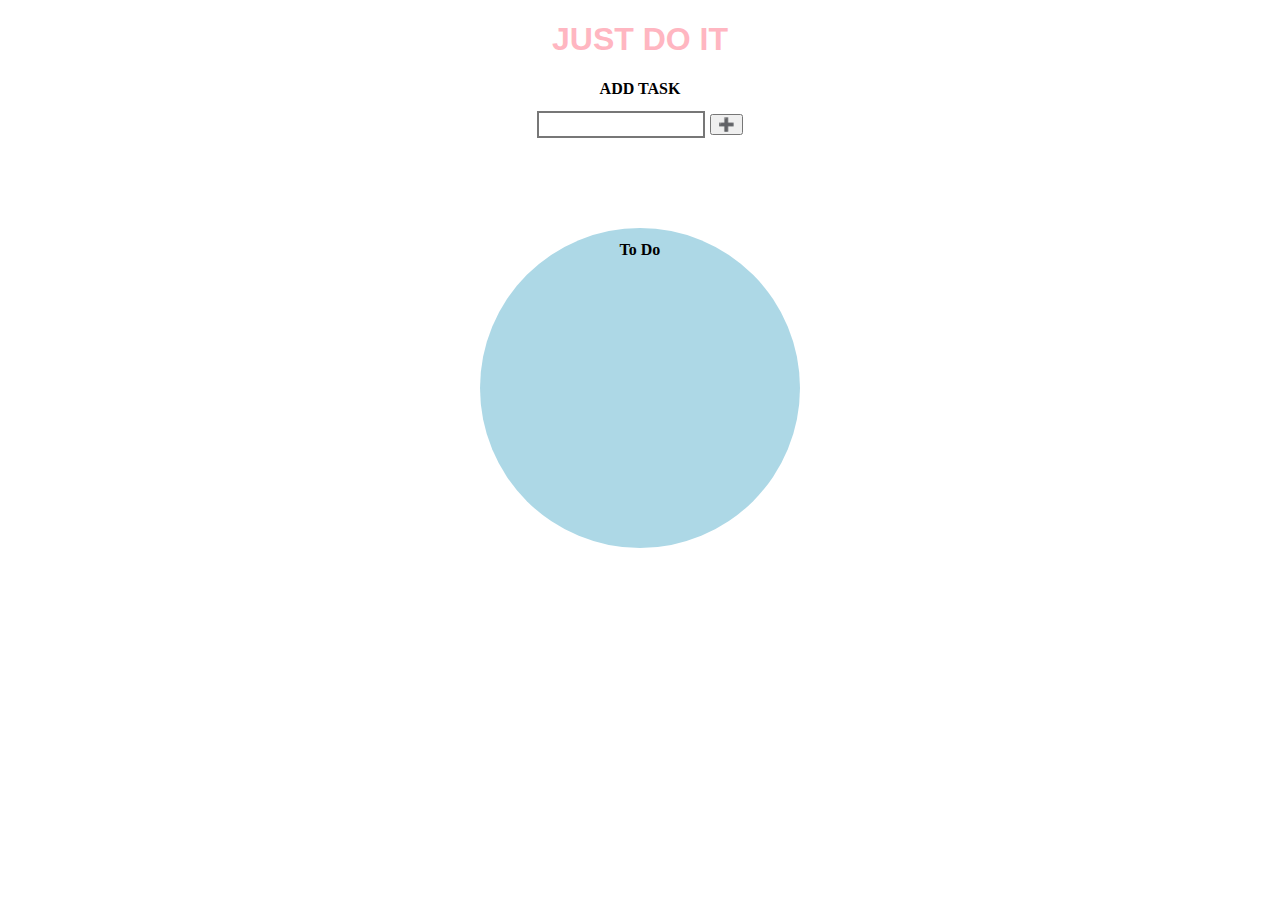
<file: index.html>
<!DOCTYPE html>
<html lang="en">
  <head>
    <meta charset="UTF-8" />
    <meta http-equiv="X-UA-Compatible" content="IE=edge" />
    <meta name="viewport" content="width=device-width, initial-scale=1.0" />
    <link rel="stylesheet" href="main.css" />
    <title>Just do it</title>
  </head>
  <body>
    <header>
      <h1>JUST DO IT</h1>
    </header>
    <div id="taskMaker">
      <h2>ADD TASK</h2>
      <input id="taskField" type="text" />
      <button id="plus">➕</button>
    </div>
    <main>
      <article id="article">
        <div id="circle">
          <h2>To Do</h2>
          <div id="listContainer">
            <ul id="list"></ul>
          </div>
        </div>
      </article>
    </main>
    <script src="toDoList.js"></script>
  </body>
</html>
</file>
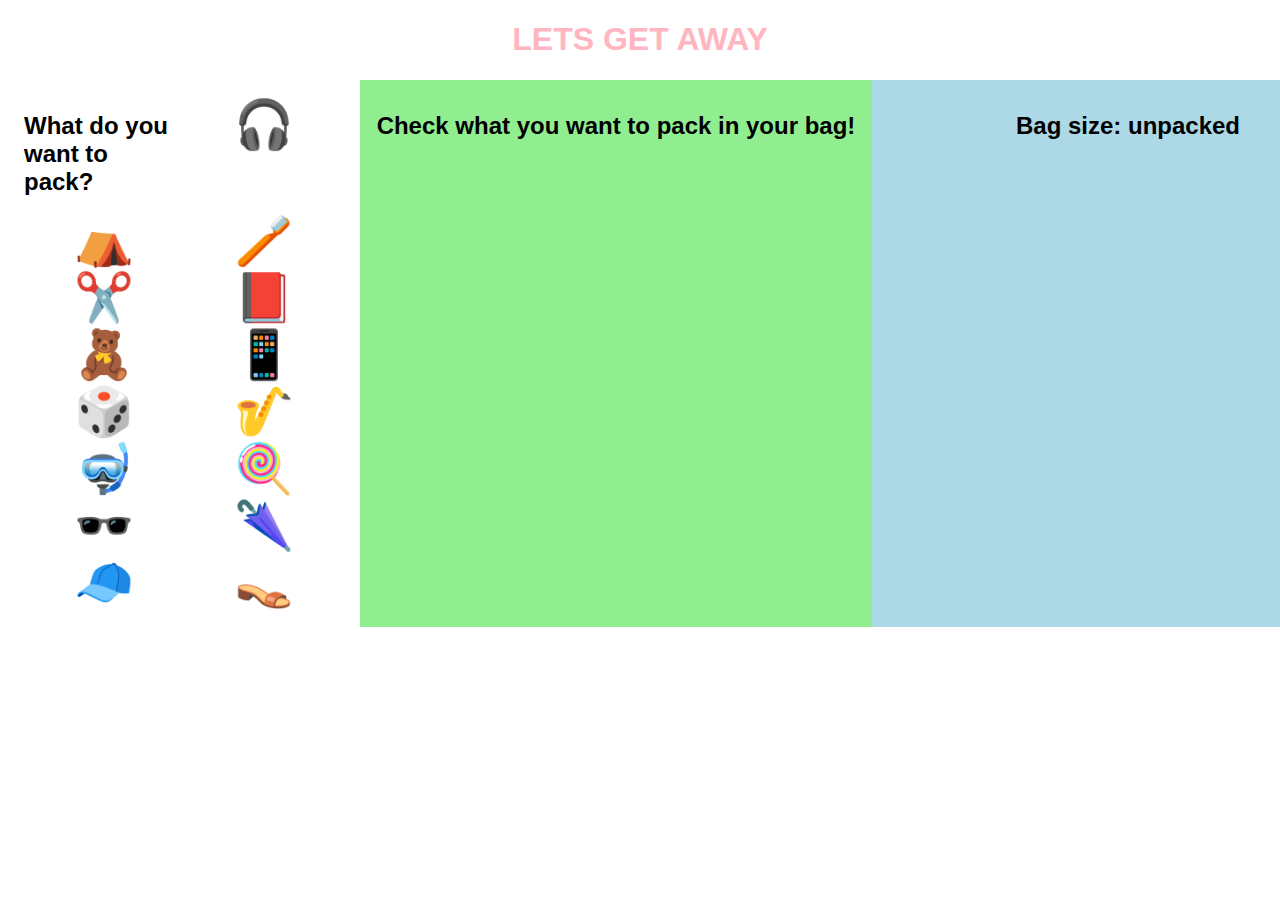
<file: new try/index.html>
<!DOCTYPE html>
<html lang="en">
  <head>
    <meta charset="UTF-8" />
    <meta http-equiv="X-UA-Compatible" content="IE=edge" />
    <meta name="viewport" content="width=device-width, initial-scale=1.0" />
    <title>Packing list</title>
    <link rel="stylesheet" href="main.css" />
  </head>
  <body>
    <header>
      <h1>Lets get away</h1>
    </header>
    <main id="container">
      <article class="list" id="itemList">
        <h1 id="instructionText">What do you want to pack?</h1>
      </article>
      <article class="bring" id="bringList">
        <h1 id="packListText">Check what you want to pack in your bag!</h1>
      </article>
      <article class="bag" id="packedList">
        <h1 id="bagSize">Bag size: unpacked</h1>
      </article>
    </main>
    <script src="todo.js"></script>
  </body>
</html>
</file>
<file: main.css>
* {
  font-family: sans-serif;
}

header img {
  width: 20vw;
  margin-left: 40%;
  position: absolute;
}

h1 {
  z-index: 1;
  color: lightpink;
  text-align: center;
}

#taskMaker {
  text-align: center;
}

#taskField {
  border: 2px solid #777777;
  height: 1.3rem;
  width: 10rem;
}

#plus {
  size: large;
}

h2 {
  font-family: serif;
  font-size: medium;
}

ul li {
  list-style: none;
  display: grid;
  grid-template-columns: 1rem 3rem 1fr;
  padding: 1rem;
}

ul li input {
  width: 1rem;
  height: 1rem;
}

ul li p {
  margin: 0;
}

ul li img {
  width: 1.2rem;
  margin: auto;
}

/* The following 7 lines of code is collected from https://stackoverflow.com/questions/6921792/how-to-draw-circle-in-html-page retrived 23-04-04*/
#circle {
  width: 20rem;
  height: 20rem;
  -webkit-border-radius: 10rem;
  -moz-border-radius: 10rem;
  border-radius: 10rem;
  background: lightblue;
  text-align: center;
}

#article {
  display: flex;
  justify-content: center;
  padding-top: 10vh;
}
</file>
<file: new try/main.css>
* {
  font-family: sans-serif;
}

header {
  text-align: center;
  color: lightpink;
  text-transform: uppercase;
}

#container {
  display: grid;
  grid-template-columns: 1fr 1fr 1fr;
}

.list {
  padding: 1rem;
  display: grid;
  grid-template-columns: 2fr 2fr;
}

.bring {
  background-color: lightgreen;
  padding: 1rem;
  width: 30rem;
  text-align: center;
  font-size: 2rem;
}

#instructionText {
  font-size: 1.5rem;
}

#packListText {
  font-size: 1.5rem;
}

#bagSize {
  font-size: 1.5rem;
}

.bag {
  background-color: lightblue;
  padding: 1rem;
  width: 30rem;
  text-align: center;
  font-size: 2rem;
}

.item {
  font-size: 3em;
  text-align: center;
  width: 10rem;
}

.regretButton {
  font-size: 1rem;
}
</file>
